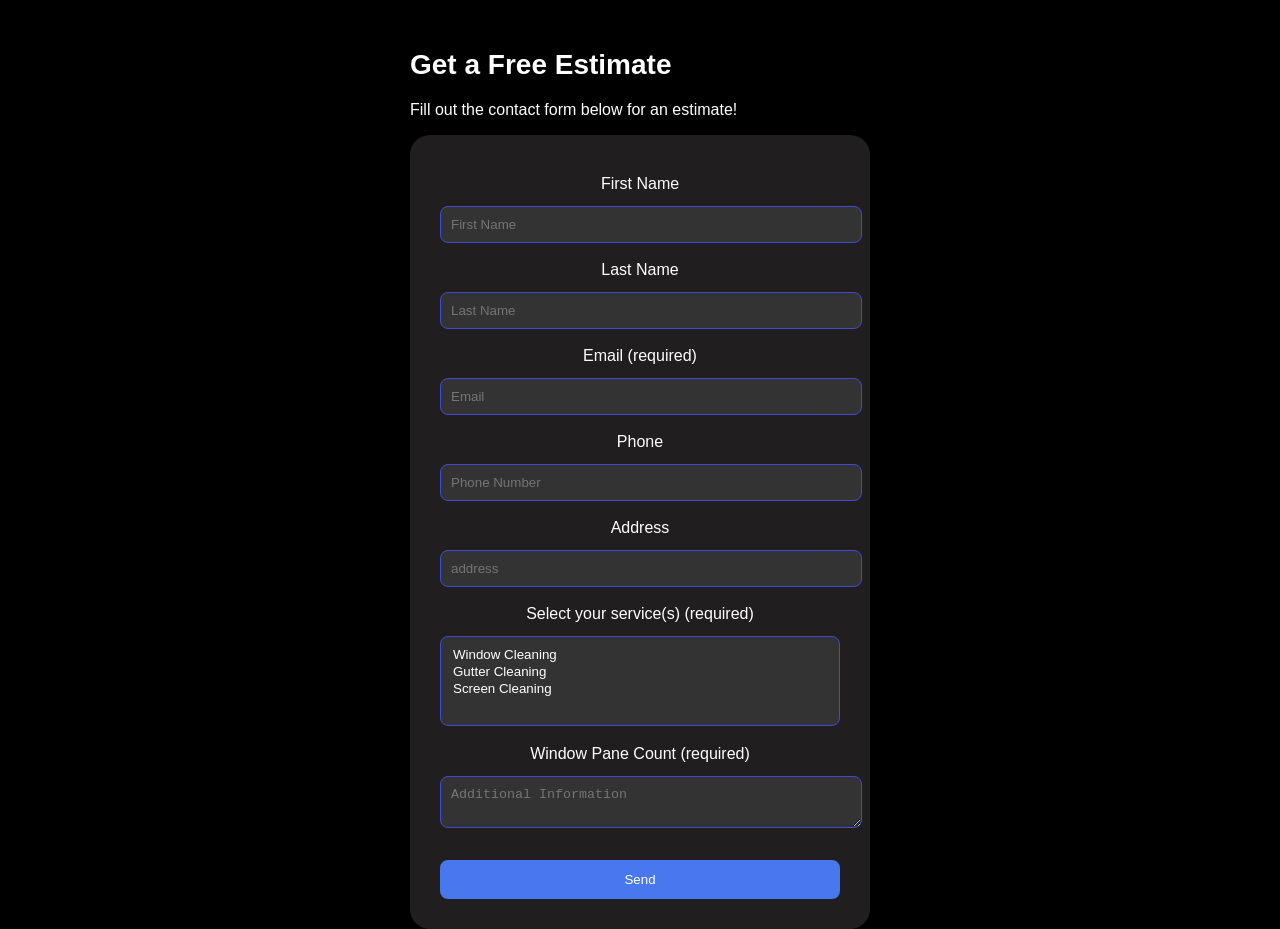
<file: form-page.html>
<!DOCTYPE html>
<html lang="en">
<head>
    <meta charset="UTF-8">
    <meta name="viewport" content="width=device-width, initial-scale=1.0">
    <title>Get a Free Estimate | JusT Windows</title>
    <link rel="stylesheet" href="./css/form.css">
    <script defer src="./js/form.js"></script>
</head>
<body>
    <section class="booking-form">
        <br>
        <br>
        <br>
        <h2>Get a Free Estimate</h2>
        <p>Fill out the contact form below for an estimate!</p>
        <form>
            <label for="first-name">First Name</label>
            <input type="text" id="first-name" name="first-name" placeholder="First Name" required>

            <label for="last-name">Last Name</label>
            <input type="text" id="last-name" name="last-name" placeholder="Last Name">

            <label for="email">Email (required)</label>
            <input type="email" id="email" name="email" placeholder="Email" required>

            <label for="phone">Phone</label>
            <input type="tel" id="phone" name="phone" placeholder="Phone Number">

            <label for="address">Address</label>
            <input type="tel" id="address" name="address" placeholder="address" required>

            <label for="services">Select your service(s) (required)</label>
            <select id="services" name="services" multiple required>
                <option value="window-cleaning">Window Cleaning</option>
                <option value="gutter-cleaning">Gutter Cleaning</option>
                <option value="screen-cleaning">Screen Cleaning</option>
            </select>

            <label for="notes">Window Pane Count (required)</label>
            <textarea id="notes" name="notes" placeholder="Additional Information" required></textarea>

            <button type="submit">Send</button>
        </form>
    </section>
</body>
</html>
</file>
<file: css/form.css>
body {
    background-color: #000000;
    color: #ffffff;
    font-family: Arial, sans-serif;
    display: flex;
    justify-content: center;
    align-items: center;
    height: 100vh;
    margin: 0;
}

form {
    background-color: #201E1F;
    padding: 30px;
    border-radius: 20px;
    box-shadow: 0 10px 20px rgba(0, 0, 0, 0.3);
    width: 400px;
    text-align: center;
    transition: transform 0.3s ease, box-shadow 0.3s ease;
}

form:hover {
    transform: scale(1.02);
    box-shadow: 0 15px 25px rgba(0, 0, 0, 0.4);
}

h2 {
    margin-bottom: 20px;
    font-size: 28px;
    color: #ffffff;
}

label {
    display: block;
    margin: 10px 0 5px;
    font-size: 16px;
}

input, select, textarea {
    width: 100%;
    padding: 10px;
    margin: 8px 0;
    border-radius: 8px;
    border: 1px solid #4449d4;
    background-color: #333333;
    color: #ffffff;
    transition: all 0.2s ease;
}

input:focus, select:focus, textarea:focus {
    outline: none;
    border-color: #75cff9;
}

button {
    width: 100%;
    padding: 12px;
    margin-top: 20px;
    background-color: #4877ee;
    color: #ffffff;
    border: none;
    border-radius: 8px;
    cursor: pointer;
    transition: background-color 0.3s ease;
}

button:hover {
    background-color: #75cff9;
    color: #201E1F;
}

.description {
    text-align: center;
    margin-bottom: 20px;
    font-size: 18px;
}

.contact-form {
    width: 100%;
    max-width: 500px;
    margin: auto;
    padding: 20px;
}

@media (max-width: 768px) {
    .contact-form {
        padding: 10px;
        max-width: 90%;
    }
}
</file>
